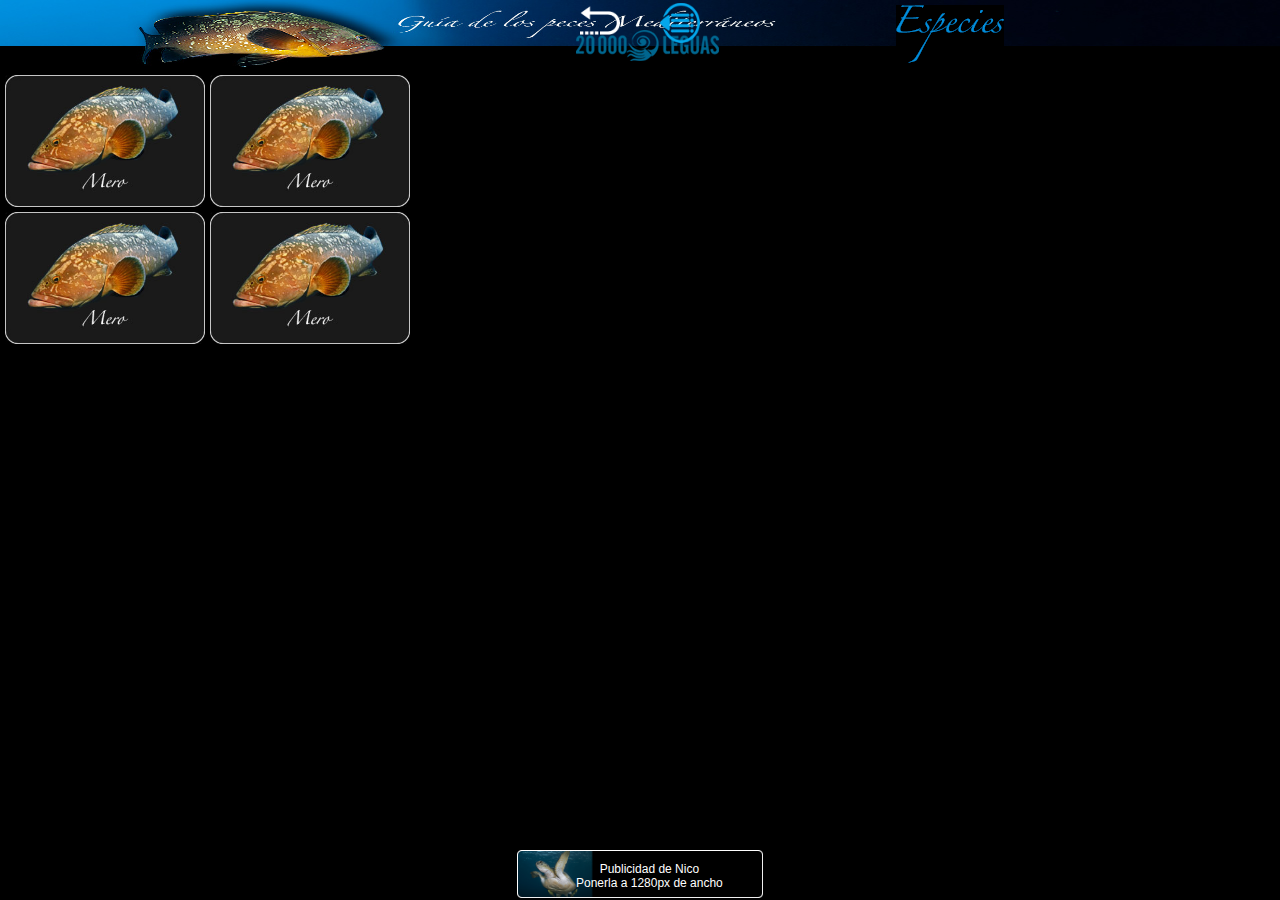
<file: platforms/ios/www/especies.html>
<html>
    <head>
        <meta charset="utf-8" />
        <meta name="format-detection" content="telephone=no" />
        <meta name="msapplication-tap-highlight" content="no" />
        <!-- WARNING: for iOS 7, remove the width=device-width and height=device-height attributes. See https://issues.apache.org/jira/browse/CB-4323 -->
        <meta name="viewport" content="user-scalable=no, initial-scale=1, maximum-scale=1, minimum-scale=1, width=device-width, height=device-height, target-densitydpi=device-dpi" />
        <link rel="stylesheet" type="text/css" href="css/especies.css" />
        <title>Familias</title>
    </head>
    <body>
        <nav class="menu slide-menu-left">
            <ul>
                <li><a href="intro.html">Los peces</a></li>
                <li><a href="famlias.html">Especies</a></li>
                <li><a href="#">Familias</a></li>
                <li><a href="#">Sobre 20000 Leguas</a></li>
            </ul>
        </nav>
        
        <div class="contenedorMenu">
            <table class="menu">
                <tr>
                    <td class="celdaIzquierda">
                        <a href="javascript:history.go(-1)">
                            <img src="img/return.png">
                        </a>
                    </td>                
                    <td>
                        <img src="img/especies.gif" style="position:absolute; width: 108; height: 58; top:5px; left: 70%;">
                    </td>
                    <td class="celdaDerecha">
                        <img src="img/menu_barra.png" class="nav-toggler toggle-slide-left">
                    </td>
                </tr>
            </table>            
            <img src="img/cabecera_negro.jpg" style="width: 100%; height: 70px;">
            <a href="navegador.html">
                <img src="img/ico_leguas.png" style="position: absolute; top: 30px; left: 45%">
            </a>
        </div>
        
        <div class="listado">
            <div class="familia">
                <div>
                    <div class="contenedor">
                        <a href="mero.html">
                            <img src="img/Animales/mero.jpg">
                        </a>
                    </div>
                </div>
                <div>
                    <div class="contenedor">
                        <a href="mero.html">
                            <img src="img/Animales/mero.jpg">
                        </a>
                    </div>
                </div>
            </div>
            <div class="familia">
                <div>
                    <div class="contenedor">
                        <a href="mero.html">
                            <img src="img/Animales/mero.jpg">
                        </a>
                    </div>
                </div>
                <div>
                    <div class="contenedor">
                        <a href="mero.html">
                            <img src="img/Animales/mero.jpg">
                        </a>
                    </div>
                </div>
            </div>   

        </div>

        <div class="publicidad">
            <img src="img/publi.png" height="48px">
            <p>Publicidad de Nico<br/>Ponerla a 1280px de ancho</p>
        </div>
        
        <script type="text/javascript" src="cordova.js"></script>
        <script type="text/javascript" src="js/especies.js"></script>
        <script src="js/classie.js"></script>
        <script src="js/nav.js"></script>
    </body>
</html>
</file>
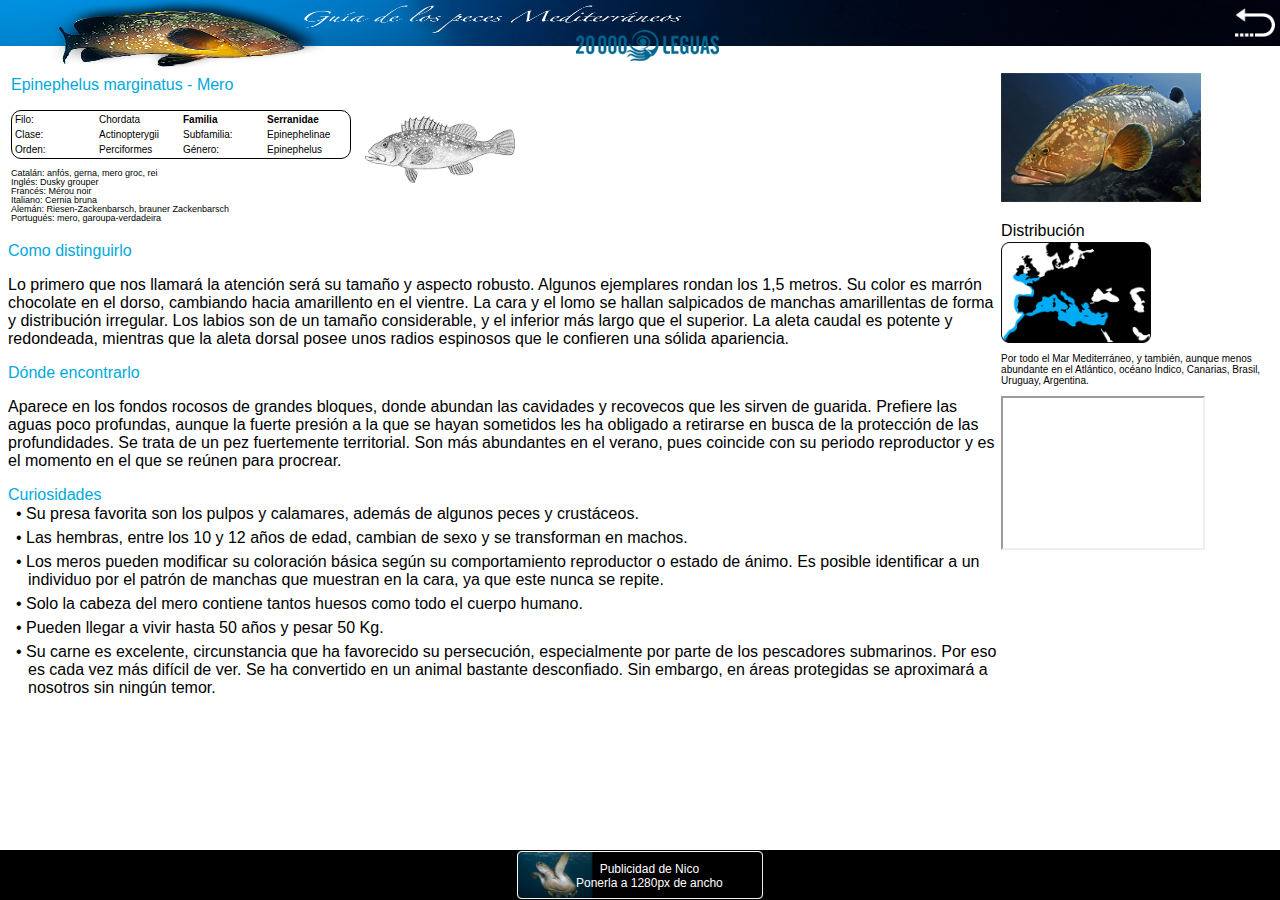
<file: platforms/ios/www/mero.html>
<html>
    <head>
        <meta charset="utf-8" />
        <meta name="format-detection" content="telephone=no" />
        <meta name="msapplication-tap-highlight" content="no" />
        <!-- WARNING: for iOS 7, remove the width=device-width and height=device-height attributes. See https://issues.apache.org/jira/browse/CB-4323 -->
        <meta name="viewport" content="user-scalable=no, initial-scale=1, maximum-scale=1, minimum-scale=1, width=device-width, height=device-height, target-densitydpi=device-dpi" />
        <link rel="stylesheet" type="text/css" href="css/animales.css" />
        <title>Familias</title>
    </head>
    <body>
        <div class="contenedorMenu">
            <a href="javascript:history.go(-1)">
                <img src="img/return.png" style="position: absolute; top: 5px; right: 5px; width: 40px; height: 40px;">
            </a>
            <img src="img/cabecera_animales.jpg" style="width: 100%; height: 70px;">
            <a href="navegador.html">
                <img src="img/ico_leguas.png" style="position: absolute; top: 30px; left: 45%">
            </a>
        </div>
        
<!--Aqui va el contenido de la página del animal-->
        <div class="cuerpo">
            <table style="width: 100%; padding-left: 5px; padding-right: 0px">
                <tr>
                    <td style="margin-right:10px">
                        <table>
                            <tr>
                                <td>
                                    <p class="titulosApartados">Epinephelus marginatus - Mero</p>
                                    <table class="tablaDetalles">
                                        <tr>
                                            <td>
                                                <p>Filo:</p>
                                            </td>                
                                            <td>
                                                <p>Chordata</p>
                                            </td>
                                            <td>
                                                <p><b>Familia</b></p>
                                            </td>
                                            <td>
                                                <p><b>Serranidae</b></p>
                                            </td>
                                        </tr>
                                        <tr>
                                            <td>
                                                <p>Clase:</p>
                                            </td>                
                                            <td>
                                                <p>Actinopterygii</p>
                                            </td>
                                            <td>
                                                <p>Subfamilia:</p>
                                            </td>
                                            <td>
                                                <p>Epinephelinae</p>
                                            </td>
                                        </tr>
                                        <tr>
                                            <td>
                                                <p>Orden:</p>
                                            </td>                
                                            <td>
                                                <p>Perciformes</p>
                                            </td>
                                            <td>
                                                <p>Género:</p>
                                            </td>
                                            <td>
                                                <p>Epinephelus</p>
                                            </td>
                                        </tr>
                                    </table>
                                    <div>
                                        <p style="font-size: 9px">Catalán: anfós, gerna, mero groc, rei</p>
                                        <p style="font-size: 9px; margin-top: -10px;">Inglés: Dusky grouper</p>
                                        <p style="font-size: 9px; margin-top: -10px;">Francés: Mérou noir</p>
                                        <p style="font-size: 9px; margin-top: -10px;">Italiano: Cernia bruna</p>
                                        <p style="font-size: 9px; margin-top: -10px;">Alemán: Riesen-Zackenbarsch, brauner Zackenbarsch</p>
                                        <p style="font-size: 9px; margin-top: -10px;">Portugués: mero, garoupa-verdadeira</p>
                                    </div>

                                </td>                
                                <td>
                                    <img src="img/Animales/mero_detalle_dibujo.jpg" style="width: 150px; margin-left: 10px">
                                </td>
                            </tr>
                        </table>
                        <p class="titulosApartados">Como distinguirlo</p>
                        <p>Lo primero que nos llamará la atención será su tamaño y aspecto robusto. Algunos ejemplares rondan los 1,5 metros. Su color es marrón chocolate en el dorso, cambiando hacia amarillento en el vientre. La cara y el lomo se hallan salpicados de manchas amarillentas de forma y distribución irregular. Los labios son de un tamaño considerable, y el inferior más largo que el superior. La aleta caudal es potente y redondeada, mientras que la aleta dorsal posee unos radios espinosos que le confieren una sólida apariencia.
                        </p>
                        <p class="titulosApartados">Dónde encontrarlo</p>
                        <p>
Aparece en los fondos rocosos de grandes bloques, donde abundan las cavidades y recovecos que les sirven de guarida. Prefiere las aguas poco profundas, aunque la fuerte presión a la que se hayan sometidos les ha obligado a retirarse en busca de la protección de las profundidades. Se trata de un pez fuertemente territorial. Son más abundantes en el verano, pues coincide con su periodo reproductor y es el momento en el que se reúnen para procrear.
                        </p>
                        <p class="titulosApartados">Curiosidades</p>
                        <div style="margin-left: 20px; margin-top:-15px">
                            <p style="text-indent:-12px">
                                •	Su presa favorita son los pulpos y calamares, además de algunos peces y crustáceos.
                            </p>
                            <p style="text-indent:-12px; margin-top:-10px">
                                •	Las hembras, entre los 10 y 12 años de edad, cambian de sexo y se transforman en machos.
                            </p>
                            <p style="text-indent:-12px; margin-top:-10px">
                                •	Los meros pueden modificar su coloración básica según su comportamiento reproductor o estado de ánimo. Es posible identificar a un individuo por el patrón de manchas que muestran en la cara, ya que este nunca se repite.
                            </p>
                            <p style="text-indent:-12px; margin-top:-10px">
                                •	Solo la cabeza del mero contiene tantos huesos como todo el cuerpo humano.
                            </p>
                            <p style="text-indent:-12px; margin-top:-10px">
                                •	Pueden llegar a vivir hasta 50 años y pesar 50 Kg.
                            </p>
                            <p style="text-indent:-12px; margin-top:-10px">
                                •	Su carne es excelente, circunstancia que ha favorecido su persecución, especialmente por parte de los pescadores submarinos. Por eso es cada vez más difícil de ver. Se ha convertido en un animal bastante desconfiado. Sin embargo, en áreas protegidas se aproximará a nosotros sin ningún temor.
                            </p>
                        </div>
                    </td>
                    <td style="vertical-align:top">
                        <table>
                            <tr>
                                <img src="img/Animales/mero_detalle_foto.jpg" style="width: 200px" >
                            </tr>
                            <tr>
                                <p style="margin-top: 20px; margin-bottom: 2px">Distribución</p>
                            </tr>
                            <tr align="right">
                                <img src="img/Animales/mero_detalle_mapa.png" style="width:150px">
                            </tr>
                            <tr>
                                <p style="font-size:10px">
                                    Por todo el Mar Mediterráneo, y también, aunque menos abundante en el Atlántico, océano Índico, Canarias, Brasil, Uruguay, Argentina.
                                </p>
                            </tr>
                            <tr>
                                <iframe 
                                    width="200px"
                                    src="http://www.youtube.com/embed/8i28cXod5H0"></iframe>
                            </tr>
                        </table>
                        
                    </td>
                </tr>
            </table>
        </div>

        <div class="publicidad">
            <img src="img/publi.png" height="48px" style="margin-top: 1px">
            <p>Publicidad de Nico<br/>Ponerla a 1280px de ancho</p>
        </div>
        
        <script type="text/javascript" src="cordova.js"></script>
    </body>
</html>
</file>
<file: platforms/ios/www/css/especies.css>
* {
    -webkit-tap-highlight-color: rgba(0,0,0,0); /* make transparent link selection, adjust last value opacity 0 to 1.0 */
}

body {
    -webkit-touch-callout: none;                /* prevent callout to copy image, etc when tap to hold */
    -webkit-text-size-adjust: none;             /* prevent webkit from resizing text to fit */
    -webkit-user-select: none;                  /* prevent copy paste, to allow, change 'none' to 'text' */
    font-family:'HelveticaNeue-Light', 'HelveticaNeue', Helvetica, Arial, sans-serif;
    font-size:12px;
    height:100%;
    margin:0px;
    padding:0px;
    width:100%;
    background: #000;
}

/*--------------------- ESTILOS DEL MENU SUPERIOR ---------------------*/
.contenedorMenu {
    position: fixed;
    width: 100%;
    height: 50px;
    z-index: 2;
    background: #000;
}
.menu {
    position: absolute;
    width: 100%;
    height: inherit;
    text-align: center;
    z-index: 2;
}
.celdaIzquierda {
    width: 50px;
    float: right;
}
.celdaDerecha {
    width: 50px;
    float: left;
}
.menu img{
    width: 40px;
    height: 40px;
}
.menu p {
    position: relative;
    font-size: 24px;
    color: #FFFFFF;
    margin: 5px auto;
    width: auto;
}


/*--------------------- ESTILOS DE LA PUBLICIDAD ---------------------*/
.publicidad {
    position: fixed;
    width: 100%;
    height: 50px;
    z-index: 2;
    bottom: 0px;
    background: #000;
    text-align: center;
}

.publicidad p {
    position: absolute;
    top: 0px;
    left: 45%;
    color: #fff;
}


/*--------------------- ESTILOS DEL LISTADO ---------------------*/
.listado {
    position: absolute;
    width: 100%;
    top: 75px;
    bottom: 50px;
    overflow: auto;
    padding-left: 5px;
    padding-right: 5px;
}
.familia {
    position: relative;
    display: inline-block;
    width: 100%;
}
.familia p{
    color: #fff;
    font-size: 18px;
    margin-left: 5px;
}
.familia div {
    position: relative;
    float: left;
    width: 200px;
    height: auto;
    margin-right: 5px;
    margin-bottom: 2.5px;
}
.contenedor {
    width: 100%;
}
.contenedor img {
    width: 100%;
    height: auto;
    display: block;
}


/*--------------------- ESTILOS DEL MENU LATERAL ---------------------*/
nav.menu {
    position: fixed;
    z-index: 3;
    background-color: rgba(7, 7, 25, 0.5);
    overflow: hidden;
    -webkit-transition: all 0.3s;
    -moz-transition: all 0.3s;
    -ms-transition: all 0.3s;
    -o-transition: all 0.3s;
    transition: all 0.3s;
}
nav.menu ul {
    list-style-type: none;
    margin: 0;
    padding: 0;
}
nav.menu a {
    font-weight: bold;
    color: #3184a1;
    text-decoration: none;
}
button.close-menu {
    background-color: #0A0A2A;
    color: #fff;
    font-size: 15px;
}
button.close-menu:focus {
    outline: none;
}

nav.slide-menu-left {
    top: 0;
    width: 30%;
    height: 80%;
}
nav.slide-menu-left li {
    display: block;
    text-align: center;
}
nav.slide-menu-left li:first-child {
    margin-top: 50px;
    border-top: none;
}
nav.slide-menu-left li:last-child {
    border-bottom: none;
}
nav.slide-menu-left a {
    display: block;
    padding: 10px;
    font-size: 18px;
}
nav.slide-menu-left button.close-menu {
    margin: 10px 0;
    padding: 10px 30px;
    background-color: #3184a1;
    color: #fff;
    border: none;
}
nav.slide-menu-left {
    left: -30%;
}
body.sml-open nav.slide-menu-left {
    left: 0
}
</file>
<file: platforms/ios/www/css/animales.css>
* {
    -webkit-tap-highlight-color: rgba(0,0,0,0); /* make transparent link selection, adjust last value opacity 0 to 1.0 */
}

body {
    -webkit-touch-callout: none;                /* prevent callout to copy image, etc when tap to hold */
    -webkit-text-size-adjust: none;             /* prevent webkit from resizing text to fit */
    -webkit-user-select: none;                  /* prevent copy paste, to allow, change 'none' to 'text' */
    font-family:'HelveticaNeue-Light', 'HelveticaNeue', Helvetica, Arial, sans-serif;
    font-size:12px;
    height:100%;
    margin:0px;
    padding:0px;
    width:100%;
    background: #fff;
}

/*--------------------- ESTILOS DEL MENU SUPERIOR ---------------------*/
.contenedorMenu {
    position: fixed;
    width: 100%;
    height: 50px;
    z-index: 2;
    background: #000;
}


/*--------------------- ESTILOS DEL CUERPO DE LA PÁGINA ---------------------*/
.cuerpo {
    position: absolute;
    top: 70px;
    bottom: 50px;
    width: 100%;
    overflow: scroll;
}
.tablaDetalles {
    border:1px solid;
    border-radius: 10px;
    font-size: 10px;
}
.tablaDetalles td {
    width: 80px;
}
.titulosApartados {
    color: #01A9DB;
}



/*--------------------- ESTILOS DE LA PUBLICIDAD ---------------------*/
.publicidad {
    position: fixed;
    width: 100%;
    height: 50px;
    z-index: 2;
    bottom: 0px;
    background: #000;
    text-align: center;
}

.publicidad p {
    position: absolute;
    top: 0px;
    left: 45%;
    color: #fff;
}
</file>
